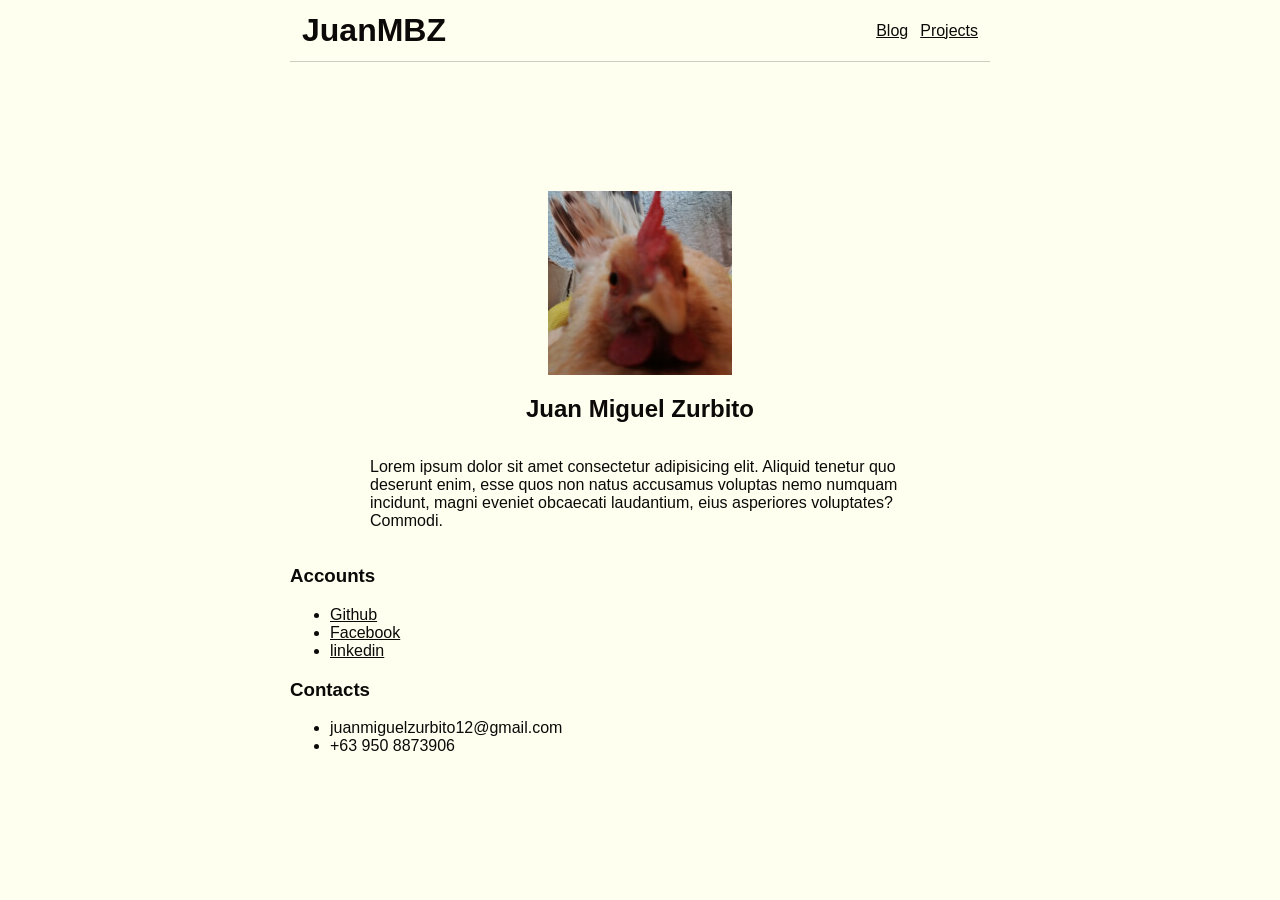
<file: index.html>
<!DOCTYPE html>
<html lang="en">
<head>
    <meta charset="UTF-8">
    <meta name="viewport" content="width=device-width, initial-scale=1.0">
    <title>Home</title>
    <link rel="stylesheet" href="css/styles.css">
</head>
<body>
    <nav>
        <ul>
            <li class="title"><h1><a href="index.html">JuanMBZ</a></h1></li>
            <li><a href="./pages/blog.html">Blog</a></li>
            <li><a href="./pages/projects.html">Projects</a></li>
        </ul>
    </nav>

    <div class="content">
        <div id="profile-img">
            <img id="profile-img" src="img/chicken2.jpg" alt="some chicken" width="184">
        </div>

        <h2>Juan Miguel Zurbito</h2>
        <p>Lorem ipsum dolor sit amet consectetur adipisicing elit. Aliquid tenetur 
            quo deserunt enim, esse quos non natus accusamus voluptas nemo numquam
            incidunt, magni eveniet obcaecati laudantium, eius asperiores
            voluptates? Commodi.</p>
        
        <div class="contact-info">
            <h3>Accounts</h3>
            <ul class="media_accounts">
                <li><a href="https://github.com/JuanMBZ" target="_blank">Github</a></li>
                <li><a href="https://www.facebook.com/juanmiguel.zurbito.5/" 
                    target="_blank">Facebook</a></li>
                <li><a href="https://www.linkedin.com/in/juan-miguel-zurbito-67193937a/"
                    target="_blank">linkedin</a></li>
            </ul>

            <h3>Contacts</h3>
            <ul>
                <li>juanmiguelzurbito12@gmail.com</li>
                <li>+63 950 8873906</li>
            </ul>
        </div>
    </div>
</body>
</html>
</file>
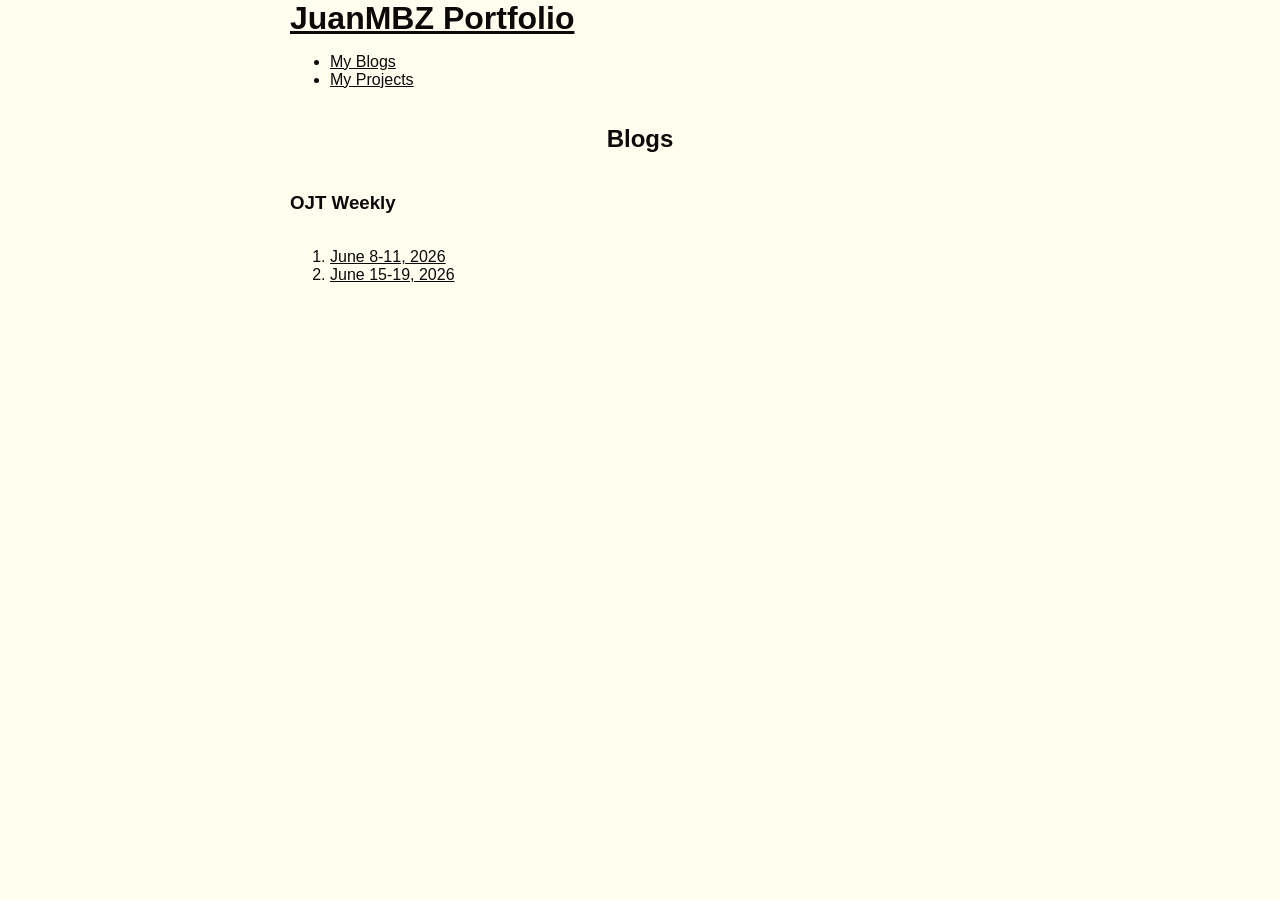
<file: pages/blog.html>
<!DOCTYPE html>
<html lang="en">
<head>
    <meta charset="UTF-8">
    <meta name="viewport" content="width=device-width, initial-scale=1.0">
    <title>Document</title>
    <link rel="stylesheet" href="../css/styles.css">
</head>
<body>
    <div class="navigation-bar">
        <h1><a href="../index.html">JuanMBZ Portfolio</a></h1>
        <ul class="navigation-list">
            <li class="navigation"><a href="./blog.html">My Blogs</a></li>
            <li class="navigation"><a href="./projects.html">My Projects</a></li>
        </ul>
    </div>

    <h2>Blogs</h2>
    <h3>OJT Weekly</h3>
    <ol>
        <li><a href="./blogs/week1.html">June 8-11, 2026</a></li>
        <li><a href="./blogs/week2.html">June 15-19, 2026</a></li>
    </ol>
</body>
</html>
</file>
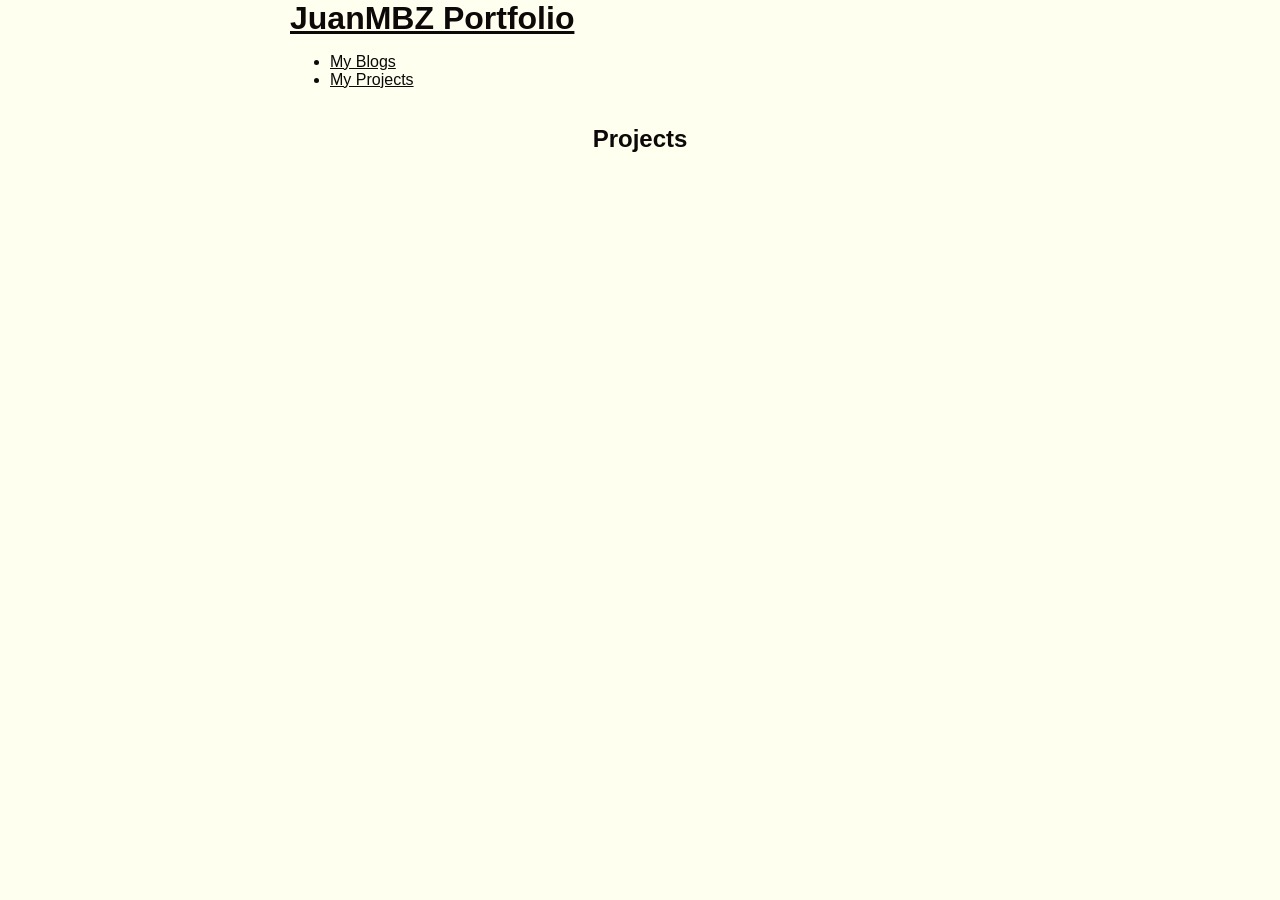
<file: pages/projects.html>
<!DOCTYPE html>
<html lang="en">
<head>
    <meta charset="UTF-8">
    <meta name="viewport" content="width=device-width, initial-scale=1.0">
    <title>Document</title>
    <link rel="stylesheet" href="../css/styles.css">
</head>
<body>
    <div class="navigation-bar">
        <h1><a href="../index.html">JuanMBZ Portfolio</a></h1>
        <ul class="navigation-list">
            <li class="navigation"><a href="./blog.html">My Blogs</a></li>
            <li class="navigation"><a href="./projects.html">My Projects</a></li>
        </ul>
    </div>

    <h2>Projects</h2>
</body>
</html>
</file>
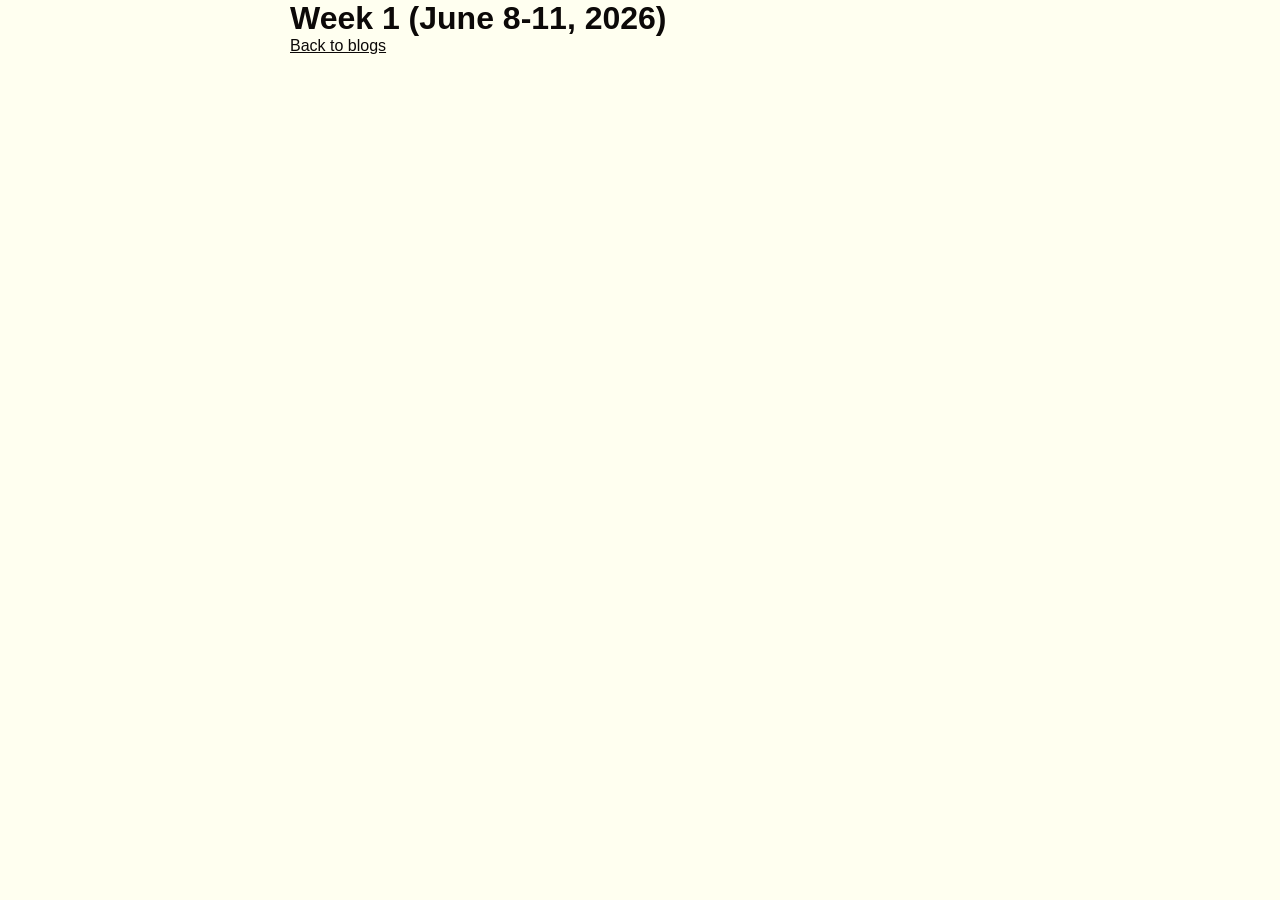
<file: pages/blogs/week1.html>
<!DOCTYPE html>
<html lang="en">
<head>
    <meta charset="UTF-8">
    <meta name="viewport" content="width=device-width, initial-scale=1.0">
    <title>Document</title>
    <link rel="stylesheet" href="../../css/styles.css">
</head>
<body>
    <h1>Week 1 (June 8-11, 2026)</h1>
    <a href="../blog.html">Back to blogs</a>
</body>
</html>
</file>
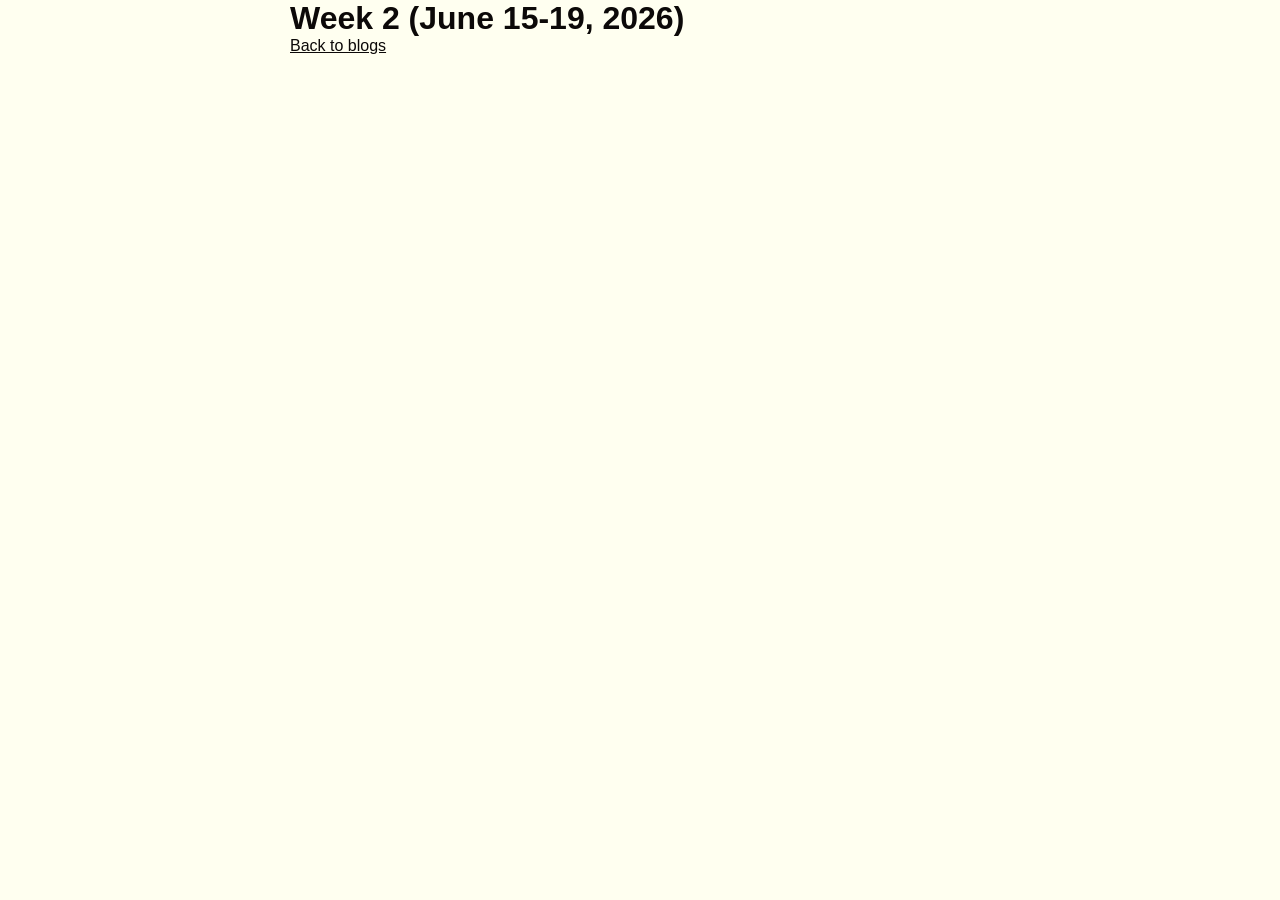
<file: pages/blogs/week2.html>
<!DOCTYPE html>
<html lang="en">
<head>
    <meta charset="UTF-8">
    <meta name="viewport" content="width=device-width, initial-scale=1.0">
    <title>Document</title>
    <link rel="stylesheet" href="../../css/styles.css">
</head>
<body>
    <h1>Week 2 (June 15-19, 2026)</h1>
    <a href="../blog.html">Back to blogs</a>
</body>
</html>
</file>
<file: css/styles.css>
html {
    /* background-color: #262626; */
    height: 100%;
} 

body {
    background-color: ivory;
    color: #0c0908;
    max-width: 700px;
    /* height: 100vw; */
    margin: 0 auto;
    padding: 0;
    box-sizing: border-box;
    font-family: Verdana, Helvetica, Arial, sans-serif;
    display: flex;
    flex-direction: column;
    height: 100%;
}

.navigation-list {
    margin-left: auto;
}

nav {
    padding: 12px;
    border-bottom: 1px solid hsl(0deg 0% 0% / 0.2);
}

nav ul{
    display: flex;
    gap: 12px;
    list-style-type: none;
    align-items: center;
    padding: 0px;
    margin: 0px;
}

a {
    color: inherit;
}        

.title a {
    text-decoration: none;
}

h1 a {
    font-size: 2rem;
    font-weight: bold;
}

li.title {
    margin-right:auto;
}

h1 {
    margin: 0;
}

#profile-img {
    display: block;
    margin: auto;
}

/* .contact-info {
    padding: 12px;
} */

h2 {
    text-align: center;
}

p {
    padding: 1rem 5rem;
}

.content {
    align-items: center;
    margin: auto 0;
}
</file>
